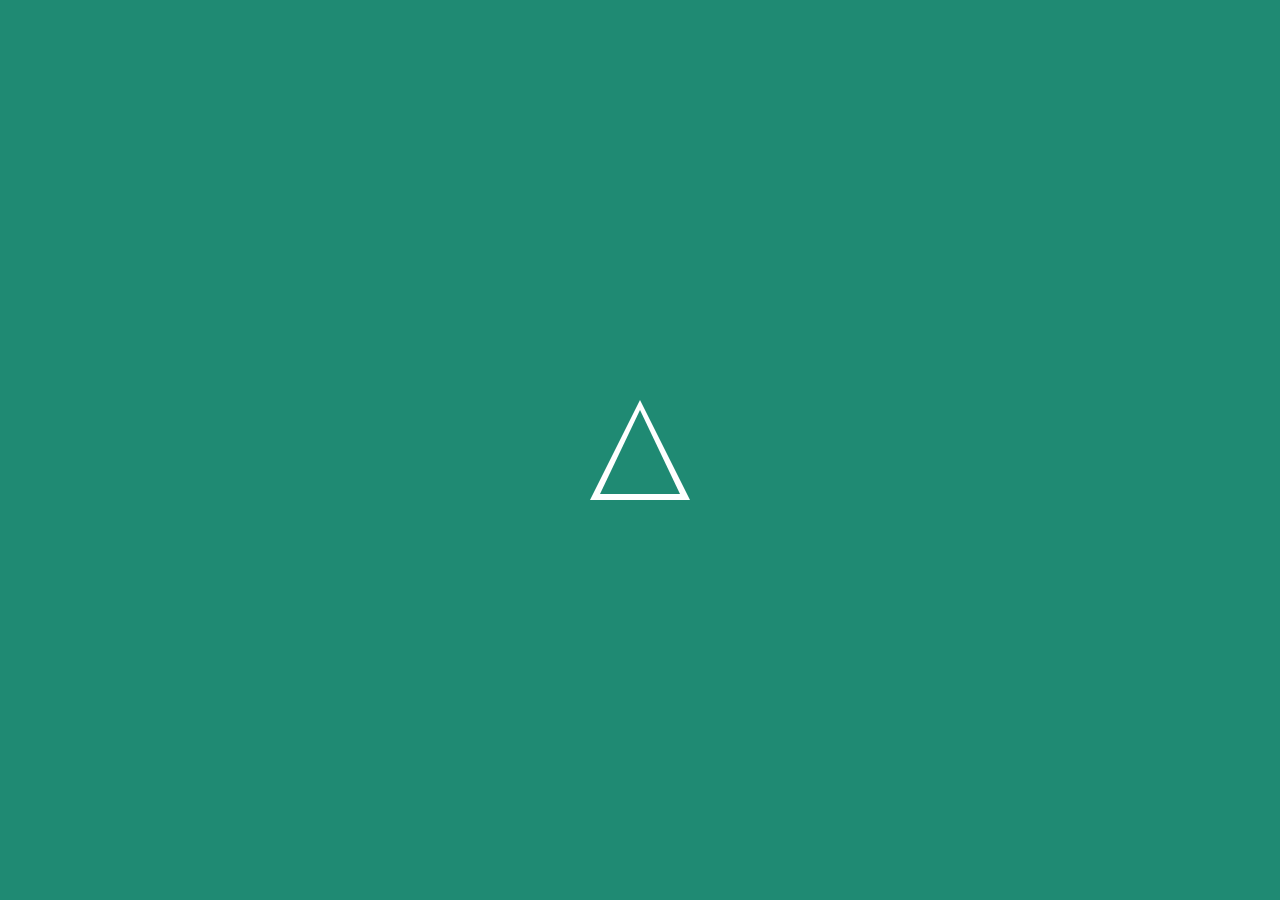
<file: test.html>
<!DOCTYPE html>
<html lang="en">
<head>
    <meta charset="UTF-8">
    <meta name="viewport" content="width=device-width, initial-scale=1.0">
    <title>Outlined CSS Triangle</title>
    <style>
        body {
            background-color: #1f8a73;
            display: flex;
            justify-content: center;
            align-items: center;
            height: 100vh;
            margin: 0;
        }

        /* Outlined triangle */
        .triangle {
    width: 0;
    height: 0;
    border-left: 50px solid transparent;
    border-right: 50px solid transparent;
    border-bottom: 100px solid white;
    position: relative;
}

        .triangle::after {
    content: '';
    position: absolute;
    top: 10px;
    /* bottom: -25px; */
    left: -40px;
    width: 0;
    height: 0;
    border-left: 40px solid transparent;
    border-right: 40px solid transparent;
    border-bottom: 84px solid #1f8a73;
}
    </style>
</head>
<body>
    <div class="triangle"></div>
</body>
</html>
</file>
